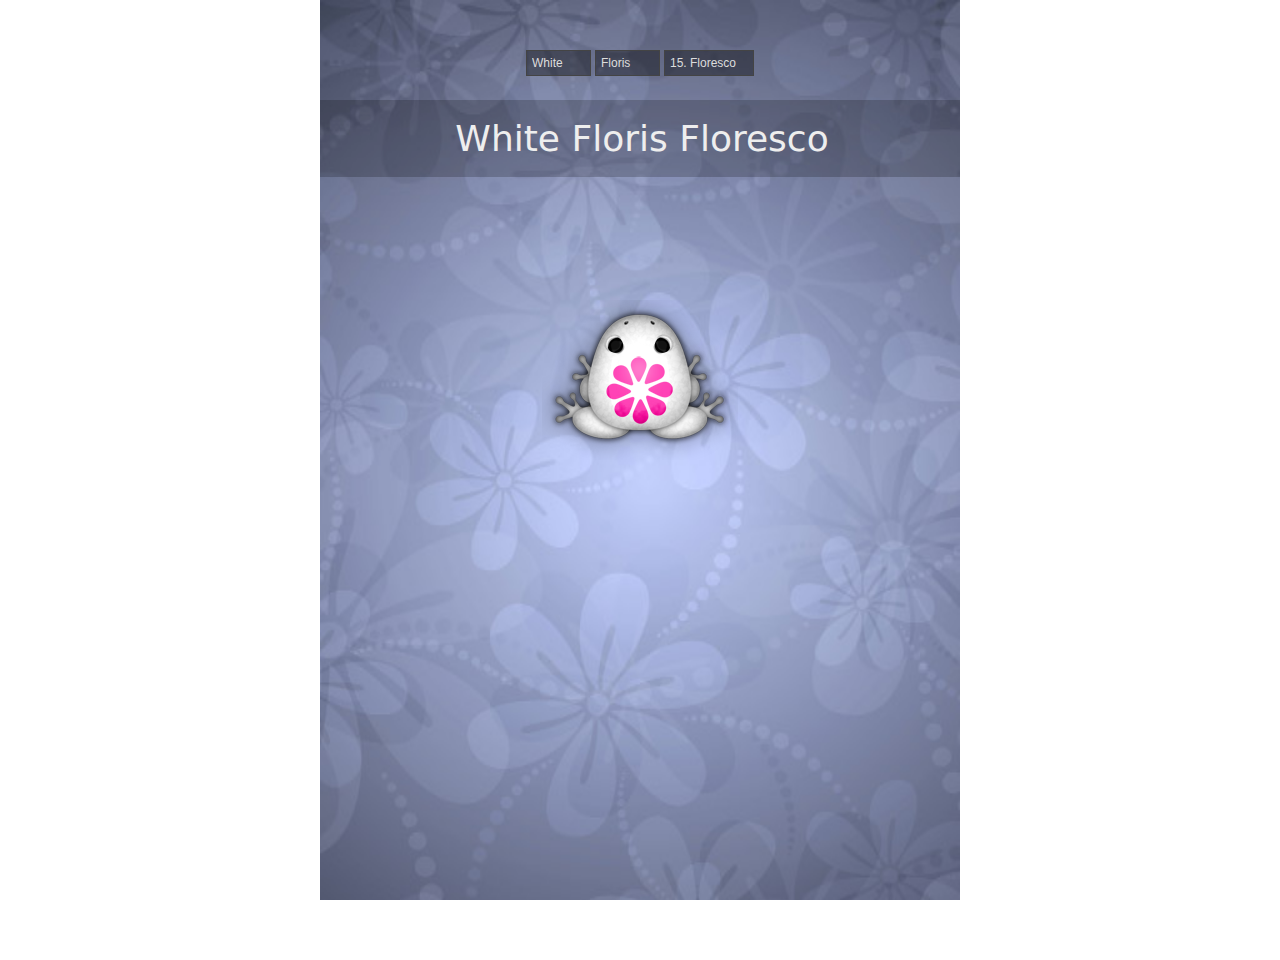
<file: picker/index.html>
<!DOCTYPE html>
<html>
<head>
    <title>FrogPicker - Froggydex</title>
    <link rel="stylesheet" href="index.css">
    <script src="http://code.jquery.com/jquery-1.8.2.min.js"></script>
    <script src="../assets/global.js"></script>
    <script src="../assets/blender.js"></script>
    <script src="index.js"></script>
    <script type="text/javascript">
        var _gaq = _gaq || [];
        _gaq.push(['_setAccount', 'UA-4646421-2']);
        _gaq.push(['_trackPageview']);

        (function () {
            var ga = document.createElement('script');
            ga.type = 'text/javascript';
            ga.async = true;
            ga.src = ('https:' == document.location.protocol ? 'https://ssl' : 'http://www') + '.google-analytics.com/ga.js';
            var s = document.getElementsByTagName('script')[0];
            s.parentNode.insertBefore(ga, s);
        })();
    </script>
</head>
<body>
<div id="canvas">
    <img id="bg" class="full" src="../resources/bgs/bg_83.jpg" alt=""/>

    <label class="name"><input id="name" value="White Floris Floresco"/></label>
    <div id="name-row">
        <select name="base-color" id="base-color"></select>
        <select name="pattern-color" id="pattern-color"></select>
        <select name="pattern" id="pattern"></select>
    </div>

    <div id="frog" class="frog">
        <div class="base"></div>
        <div class="pattern"></div>
        <div class="overlay"></div>
    </div>
</div>
</body>
</html>
</file>
<file: picker/index.css>
html { overflow: hidden }
html, body { width: 100%; height: 100%; margin: 0; padding: 0 }
body { overflow: scroll }

#canvas { height: 960px; width: 640px; margin: 0 auto; position: relative; overflow: hidden }
.full { height: 960px; width: 640px; position: absolute; top: 0; left: 0 }

#bg { z-index: 0 }

/* nameInput & name selects */
.name { position: absolute; z-index: 20; width: 640px; top: 100px }
#name { width: 100%; color: #EEE; font: 36px/75px Georgia, sans; border: 0; background-color: rgba(0,0,0,0.2); text-align:center }
#name:focus { outline: none; box-shadow: inset 0 0 25px #333 }

#name-row { position: absolute; z-index: 20; width: 640px; top: 50px; text-align: center }
#name-row select { -webkit-appearance: none; width: auto; font-size: 12px; padding: 5px; }
#name-row select { width: 65px; border-color: #444; background-color: rgba(0,0,0,0.4); color: #DDD; outline: none }
#name-row #pattern { width: 90px }

/* Frog Style */
.frog    { z-index: 10; width: 196px; height: 160px; position: absolute; overflow: hidden; top: 300px; left: 222px }
.base    { z-index: 11; width: 512px; height: 256px; position: absolute; top: -30px; left: -30px }
.pattern { z-index: 12; width: 512px; height: 256px; position: absolute; top: -30px; left: -30px }
.overlay { z-index: 13; width: 768px; height: 256px; position: absolute; top: -30px; left: -30px }
.overlay { background: url(../resources/frogs/overlay_256.png) 0 0 no-repeat }

/* Glass frog */
.Glass .base { opacity: 0.3 }

/* jumping frog */
.jump .base { top: 0; left: -285px }
.jump .overlay { top: 0; left: -285px }
</file>
